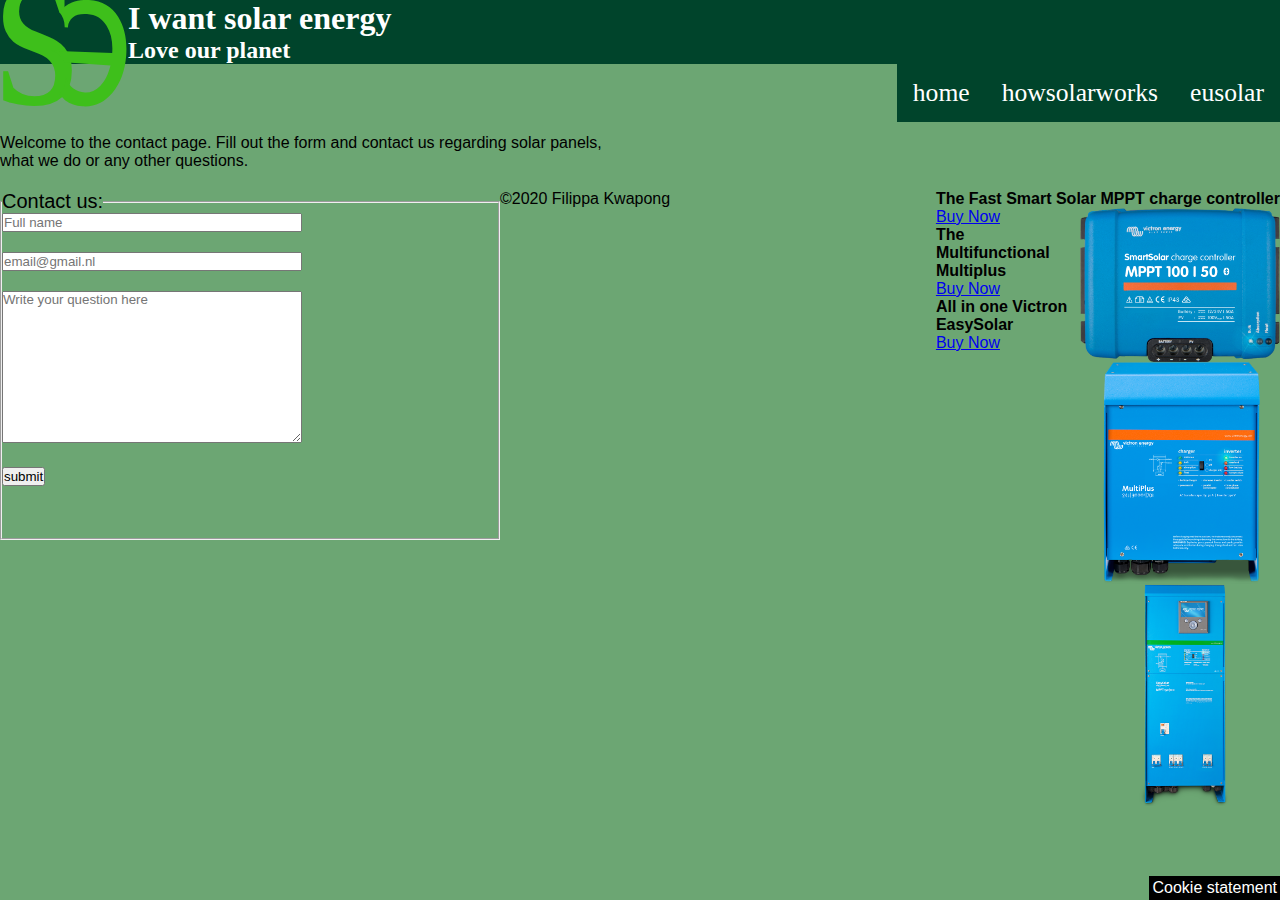
<file: css/contact.html>
<!DOCTYPE HTML>
	<html lang="en"
	<head>
		<meta charset="utf-8"/>
		<meta name = "keywords" content = "Solar energy,solar panels, eco friendly, environmental"/>
		<meta name = "description" contents = "About Solar energy"/>		 
		<meta name = "author" content = "Filippa Kwapong"/>
		<meta content= "width=device-width, initial-scale=1.0" name="viewport"/>
		<title> eusolar </title>
		<link rel="icon" href="images/logo.svg"type="images/svg">
		<link rel="stylesheet"href ="css.css" type="text/css"> 
		
	
	</head>
	
	<body class= "main">
		<header>
			
			<img src="images/logo.svg" class= "head-1" alt="image of logo" >
			<h1 class= "head-2"> I want solar energy </h1>
			<h2 class= "head-3"> Love our planet </h2>
			<nav class= "nav">
				
				<ul>
				<label for= "toggle">&#9776;</label>	
				<input type= "checkbox" id="toggle"/>
					<li class= "nav-link"><a href="index.html"class= "nav" >home</a></li>
					<li class= "nav-link"><a href="howsolarworks.html"class= "nav" >howsolarworks</a></li>
					<li class= "nav-link"><a href="eusolar.html"class= "nav" >eusolar</a></li>
					
				</ul>
			</nav class= "nav">
			
		</header class="container-1">
		
		<form action="http:// i-want-solar-energy.com/testform.php"
			method="post"
			>			
			
			<p id= "contactintro">Welcome to the contact page. Fill out the form and contact us regarding solar panels, what we do or any other questions. </p>
			<fieldset class= "fieldset">
				<legend id= "legend">Contact us:</legend>
				<section class="form">
					<label for ="name" class="lbl"> Full name </label>
					<input type= "text" name="name" class= "contact" placeholder="Full name">
				</section>
				
				<section class="form">
					<label for ="email"class="lbl"> Email </label>
					<input type= "email" name="email" class= "contact" placeholder="email@gmail.nl">
				</section >
				
				<section >
					<label for ="message" class="lbl">Message</label>
					<textarea name="message" class= "contact" placeholder="Write your question here" cols="20" rows="10"></textarea>
				</section>
				
				<section>
					<button type= "submit">submit</button>
				<section/>						
			
			</fieldset>
			<Aside class= "aside3">
					<figure>
						<h4>The Fast Smart Solar MPPT charge controller</h4>
						<a href="http://www.ikwilzonneenergie.nl/Victron-SmartSolar-MPPT-100-50-12V-24V" target="_blank">
						<img src="images/smartsolar.png" class= "smartsolar" alt="image of Victron energy's smart solar">
						</a>
							<a href="http://www.ikwilzonneenergie.nl/Victron-SmartSolar-MPPT-100-50-12V-24V" target="_blank">Buy Now
						</a>
					</figure>
					
					<figure>
						<h4> The Multifunctional Multiplus</h4>
						<a href="http://www.ikwilzonneenergie.nl/Victron-Energy-Multiplus-12V/3000W/120-16"target="_blank">
						<img src="images/multiplus.png" class= "multiplus" alt="image of Victron energy's multiplus">
						</a>
							<a href="http://www.ikwilzonneenergie.nl/Victron-SmartSolar-MPPT-100-50-12V-24V" target="_blank">Buy Now
						</a>
					</figure>
					
					<figure>
						<h4>All in one Victron EasySolar</h4>
						<a href=" http://www.ikwilzonneenergie.nl/Victron-EasySolar-24V-3000W-70A-50-MPPT-ColorControl"target="_blank">
						<img src="images/easysolar.png" class= "easysolar" alt="image of Victron energy's easysolar">
						</a>
							<a href="http://www.ikwilzonneenergie.nl/Victron-SmartSolar-MPPT-100-50-12V-24V" target="_blank">Buy Now
						</a>
					</figure>
				</Aside>
			
		</form>
		
		
	</body>
	<Footer>
		<p class="copyrightinfo">&copy;2020 Filippa Kwapong </p>
		
		<section class= "cookie">
			Cookie statement
		
		
		</section>				
	</Footer>		
	
	
	
	
	
	
</html>
</file>
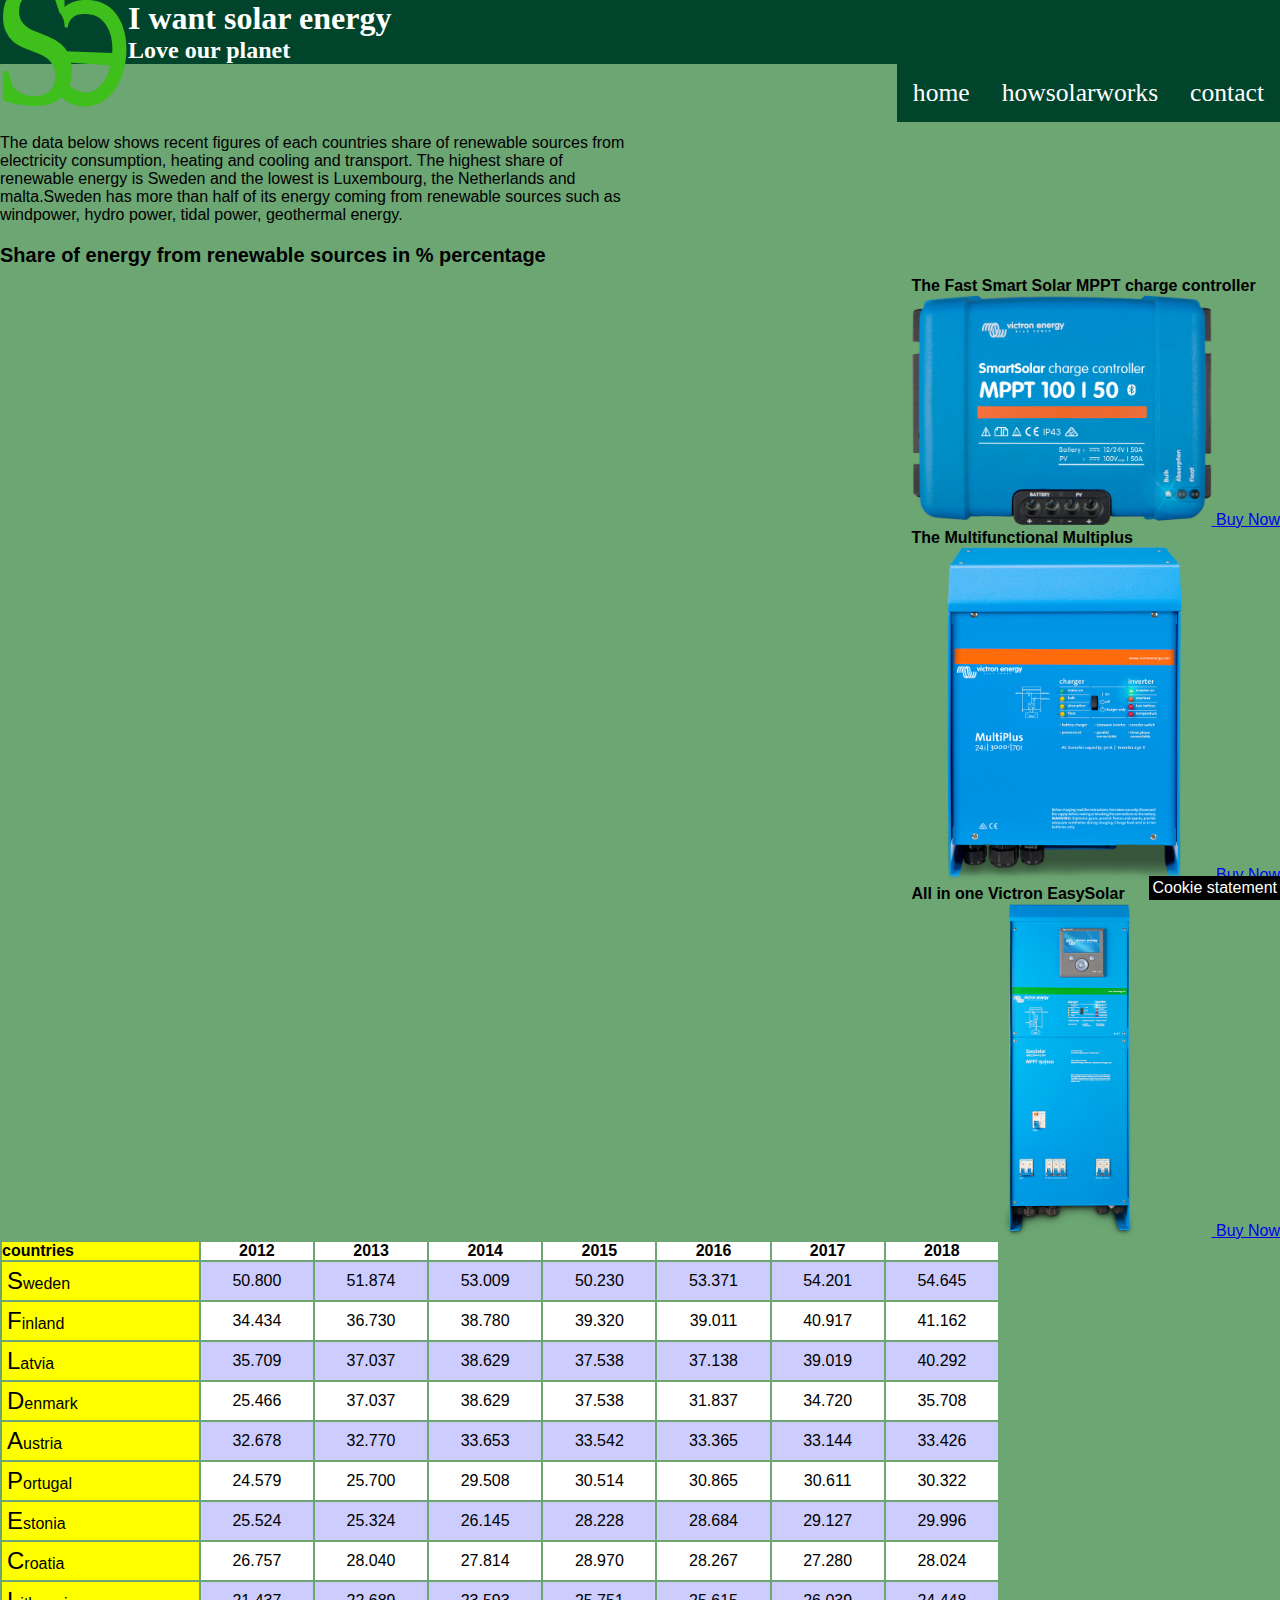
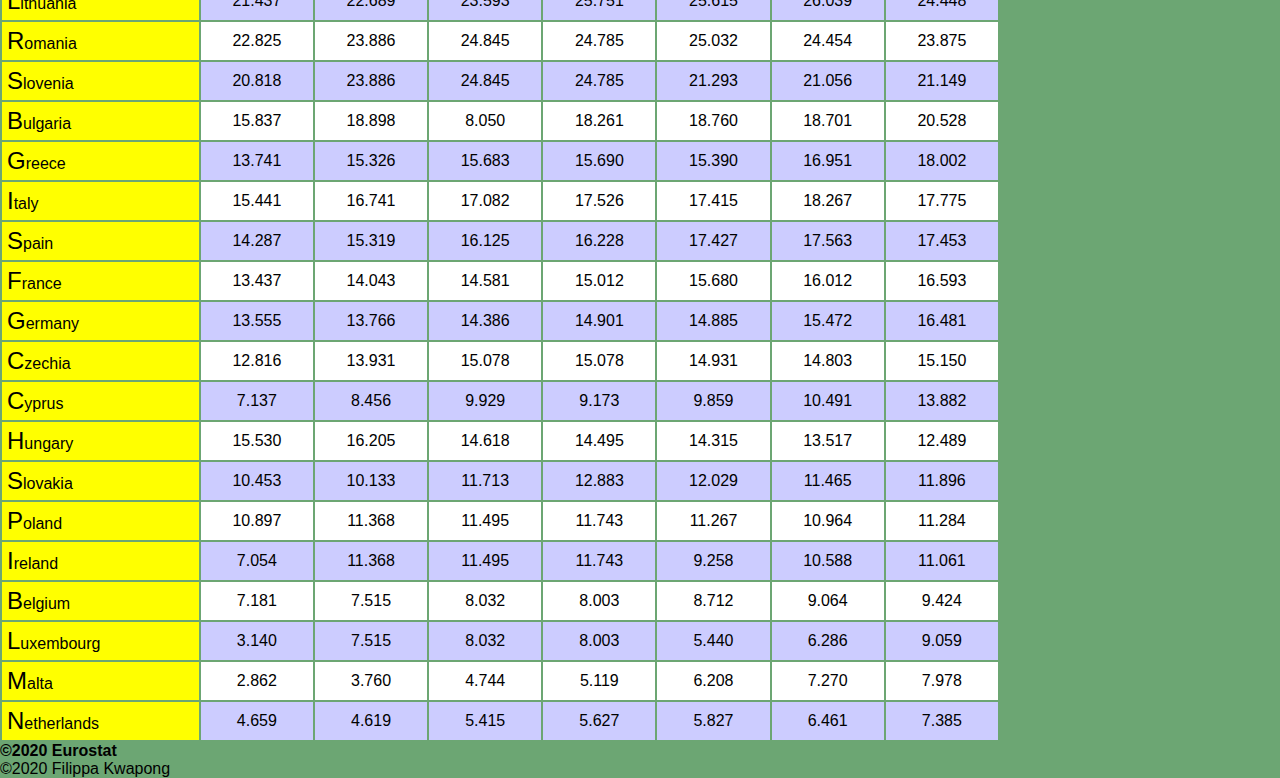
<file: css/eusolar.html>
<!DOCTYPE HTML>
	<html lang="en"
	<head>
		<meta charset="utf-8"/>
		<meta name = "keywords" content = "Solar energy,solar panels, eco friendly, environmental"/>
		<meta name = "description" contents = "About Solar energy"/>		 
		<meta name = "author" content = "Filippa Kwapong"/>
		<meta content= "width=device-width, initial-scale=1.0" name="viewport"/>
		<title> eusolar </title>
		<link rel="icon" href="images/logo.svg"type="images/svg">
		<link rel="stylesheet"href ="css.css" type="text/css"> 
		
	
	</head>
	
	<body class= "main">
		<header>
			
			<img src="images/logo.svg" class= "head-1" alt="image of logo" >
			<h1 class= "head-2"> I want solar energy </h1>
			<h2 class= "head-3"> Love our planet </h2>
			<nav class= "nav">
				
				<ul>
				<label for= "toggle">&#9776;</label>	
				<input type= "checkbox" id="toggle"/>
					<li class= "nav-link"><a href="index.html"class= "nav" >home</a></li>
					<li class= "nav-link"><a href="howsolarworks.html"class= "nav" >howsolarworks</a></li>
					<li class= "nav-link"><a href="contact.html"class= "nav" >contact</a></li>
					
				</ul>
			</nav class= "nav">
			
		</header class="container-1">
		
		<Article>
			<p id= "text4"> The data below shows recent figures of each countries share of 
				renewable sources from electricity consumption, heating and cooling and transport.
				The highest share of renewable energy is Sweden and the lowest is Luxembourg,
				the Netherlands and malta.Sweden has more than half of its energy coming from 
				renewable sources such as windpower, hydro power, tidal power, geothermal energy. 
			</p>
				
		<Article/>
		
		
		
			<table>
				<h4 id="tabletitle">Share of energy from renewable sources in % percentage</h4>
				<tr>
					<th class="firstrow">countries</th>
					<th>2012</th>
					<th>2013</th>
					<th>2014</th>
					<th>2015</th>
					<th>2016</th>
					<th>2017</th>
					<th>2018</th>
										
				</tr>
				<tr>
					<td class="firstrow">Sweden</td>
					<td>50.800</td>
					<td>51.874</td>
					<td>53.009</td>
					<td>50.230</td>
					<td>53.371</td>
					<td>54.201</td>
					<td>54.645</td>
				</tr>
				
				<tr>
					<td class="firstrow">Finland</td>
					<td>34.434</td>
					<td>36.730</td>
					<td>38.780</td>
					<td>39.320</td>
					<td>39.011</td>
					<td>40.917</td>
					<td>41.162</td>
				</tr>
				
				<tr>
					<td class="firstrow">Latvia</td>
					<td>35.709</td>
					<td>37.037</td>
					<td>38.629</td>
					<td>37.538</td>
					<td>37.138</td>
					<td>39.019</td>
					<td>40.292</td>
				</tr>
				
				<tr>
					<td class="firstrow">Denmark</td>
					<td>25.466</td>
					<td>37.037</td>
					<td>38.629</td>
					<td>37.538</td>
					<td>31.837</td>
					<td>34.720</td>
					<td>35.708</td>
				</tr>
				
				<tr>
					<td class="firstrow">Austria</td>
					<td>32.678</td>
					<td>32.770</td>
					<td>33.653</td>
					<td>33.542</td>
					<td>33.365</td>
					<td>33.144</td>
					<td>33.426</td>
					
				</tr>
				
				<tr>
					<td class="firstrow">Portugal</td>
					<td>24.579</td>
					<td>25.700</td>
					<td>29.508</td>
					<td>30.514</td>
					<td>30.865</td>
					<td>30.611</td>
					<td>30.322</td>
				</tr>
				
				<tr>
					<td class="firstrow">Estonia</td>
					<td>25.524</td>
					<td>25.324</td>
					<td>26.145</td>
					<td>28.228</td>
					<td>28.684</td>
					<td>29.127</td>
					<td>29.996</td>
				</tr>
				
				<tr>
					<td class="firstrow">Croatia</td>
					<td>26.757</td>
					<td>28.040</td>
					<td>27.814</td>
					<td>28.970</td>
					<td>28.267</td>
					<td>27.280</td>
					<td>28.024</td>
				</tr>
				
				<tr>
					<td class="firstrow">Lithuania</td>
					<td>21.437</td>
					<td>22.689</td>
					<td>23.593</td>
					<td>25.751</td>
					<td>25.615</td>
					<td>26.039</td>
					<td>24.448</td>
				
				</tr>	
				
				<tr>
					<td class="firstrow">Romania</td>
					<td>22.825</td>
					<td>23.886</td>
					<td>24.845</td>
					<td>24.785</td>
					<td>25.032</td>
					<td>24.454</td>
					<td>23.875</td>
				</tr>
				
				<tr>
					<td class="firstrow">Slovenia</td>
					<td>20.818</td>
					<td>23.886</td>
					<td>24.845</td>
					<td>24.785</td>
					<td>21.293</td>
					<td>21.056</td>
					<td>21.149</td>
				</tr>
		
				<tr>
					<td class="firstrow">Bulgaria</td>
					<td>15.837</td>
					<td>18.898</td>
					<td>8.050</td>
					<td>18.261</td>
					<td>18.760</td>
					<td>18.701</td>
					<td>20.528</td>
				</tr>
				
				<tr>
					<td class="firstrow">Greece</td>
					<td>13.741</td>
					<td>15.326</td>
					<td>15.683</th>
					<td>15.690</th>
					<td>15.390</td>
					<td>16.951</td>
					<td>18.002</td>
				</tr>
				
				<tr>
					<td class="firstrow">Italy</td>
					<td>15.441</td>
					<td>16.741</td>
					<td>17.082</td>
					<td>17.526</td>
					<td>17.415</td>
					<td>18.267</td>
					<td>17.775</td>
				</tr>
				
				<tr>
					<td class="firstrow">Spain</td>
					<td>14.287</td>
					<td>15.319</td>
					<td>16.125</td>
					<td>16.228</td>
					<td>17.427</td>
					<td>17.563</td>
					<td>17.453</td>
				</tr>
				
				<tr>
					<td class="firstrow">France</td>
					<td>13.437</td>
					<td>14.043</th>
					<td>14.581</th>
					<td>15.012</th>
					<td>15.680</td>
					<td>16.012</td>
					<td>16.593</td>
				</tr>
				<tr>
					<td class="firstrow">Germany</td>
					<td>13.555</td>
					<td>13.766</td>
					<td>14.386</td>
					<td>14.901</td>
					<td>14.885</td>
					<td>15.472</td>
					<td>16.481</td>
				</tr>
				
				<tr>
					<td class="firstrow">Czechia</td>
					<td>12.816</td>
					<td>13.931</td>
					<td>15.078</td>
					<td>15.078</td>
					<td>14.931</td>
					<td>14.803</td>
					<td>15.150</td>
				</tr>
				
				<tr>
					<td class="firstrow">Cyprus</td>
					<td>7.137</td>
					<td>8.456</td>
					<td>9.929</td>
					<td>9.173</td>
					<td>9.859</td>
					<td>10.491</td>
					<td>13.882</td>
				</tr>
				
				<tr>
					<td class="firstrow">Hungary</td>
					<td>15.530</td>
					<td>16.205</td>
					<td>14.618</td>
					<td>14.495</td>
					<td>14.315</td>
					<td>13.517</td>
					<td>12.489</td>
				</tr>	
				
				<tr>
					<td class="firstrow">Slovakia</td>
					<td>10.453</td>
					<td>10.133</td>
					<td>11.713</td>
					<td>12.883</td>
					<td>12.029</td>
					<td>11.465</td>
					<td>11.896</td>
				</tr>
				
				<tr>
					<td class="firstrow">Poland</td>
					<td>10.897</td>
					<td>11.368</td>
					<td>11.495</td>
					<td>11.743</td>
					<td>11.267</td>
					<td>10.964</td>
					<td>11.284</td>
					
				</tr>
				
				<tr>
					<td class="firstrow">Ireland</td>
					<td>7.054</td>
					<td>11.368</td>
					<td>11.495</td>
					<td>11.743</td>
					<td>9.258</td>
					<td>10.588</td>
					<td>11.061</td>
					
				</tr>
				<tr>
					<td class="firstrow">Belgium</td>
					<td>7.181</td>
					<td>7.515</td>
					<td>8.032</td>
					<td>8.003</td>
					<td>8.712</td>
					<td>9.064</td>
					<td>9.424</td>
					
				</tr>
				<tr>
					<td class="firstrow">Luxembourg</td>
					<td>3.140</td>
					<td>7.515</td>
					<td>8.032</td>
					<td>8.003</td>
					<td>5.440</td>
					<td>6.286</td>
					<td>9.059</td>
					
				</tr>
				<tr>
					<td class="firstrow">Malta</td>
					<td>2.862</td>
					<td>3.760</th>
					<td>4.744</th>
					<td>5.119</th>
					<td>6.208</td>
					<td>7.270</td>
					<td>7.978</td>
					
				</tr>
				<tr>
					<td class="firstrow">Netherlands</td>
					<td>4.659</td>
					<td>4.619</td>
					<td>5.415</td>
					<td>5.627</td>
					<td>5.827</td>
					<td>6.461</td>
					<td>7.385</td>
					
				</tr>
				
				<Aside class= "aside2">
					<figure>
						<h4>The Fast Smart Solar MPPT charge controller</h4>
						<a href="http://www.ikwilzonneenergie.nl/Victron-SmartSolar-MPPT-100-50-12V-24V" target="_blank">
						<img src="images/smartsolar.png" title="The Fast Smart Solar MPPT charge controller" id= "pic1" alt="image of Victron energy's smart solar">
						</a>
							<a href="http://www.ikwilzonneenergie.nl/Victron-SmartSolar-MPPT-100-50-12V-24V" target="_blank">Buy Now
						</a>
					</figure>
					
					<figure>
						<h4> The Multifunctional Multiplus</h4>
						<a href="http://www.ikwilzonneenergie.nl/Victron-Energy-Multiplus-12V/3000W/120-16"target="_blank">
						<img src="images/multiplus.png" title="The Multifunctional Multiplus"id= "pic2" alt="image of Victron energy's multiplus">
						</a>
							<a href="http://www.ikwilzonneenergie.nl/Victron-SmartSolar-MPPT-100-50-12V-24V" target="_blank">Buy Now
						</a>
					</figure>
					
					<figure>
						<h4>All in one Victron EasySolar</h4>
						<a href=" http://www.ikwilzonneenergie.nl/Victron-EasySolar-24V-3000W-70A-50-MPPT-ColorControl"target="_blank">
						<img src="images/easysolar.png" title="All in one Victron EasySolar"id= "pic3" alt="image of Victron energy's easysolar">
						</a>
							<a href="http://www.ikwilzonneenergie.nl/Victron-SmartSolar-MPPT-100-50-12V-24V" target="_blank">Buy Now
						</a>
				</Aside>
							
			</table>
			<h4>&copy;2020 Eurostat</h4>		
	</body>
		
	
	
	
	
	<Footer>
		<p>&copy;2020 Filippa Kwapong </p>
		
		<section class= "cookie">
			Cookie statement
		
		
		</section>				
	</Footer>		

</html>
</file>
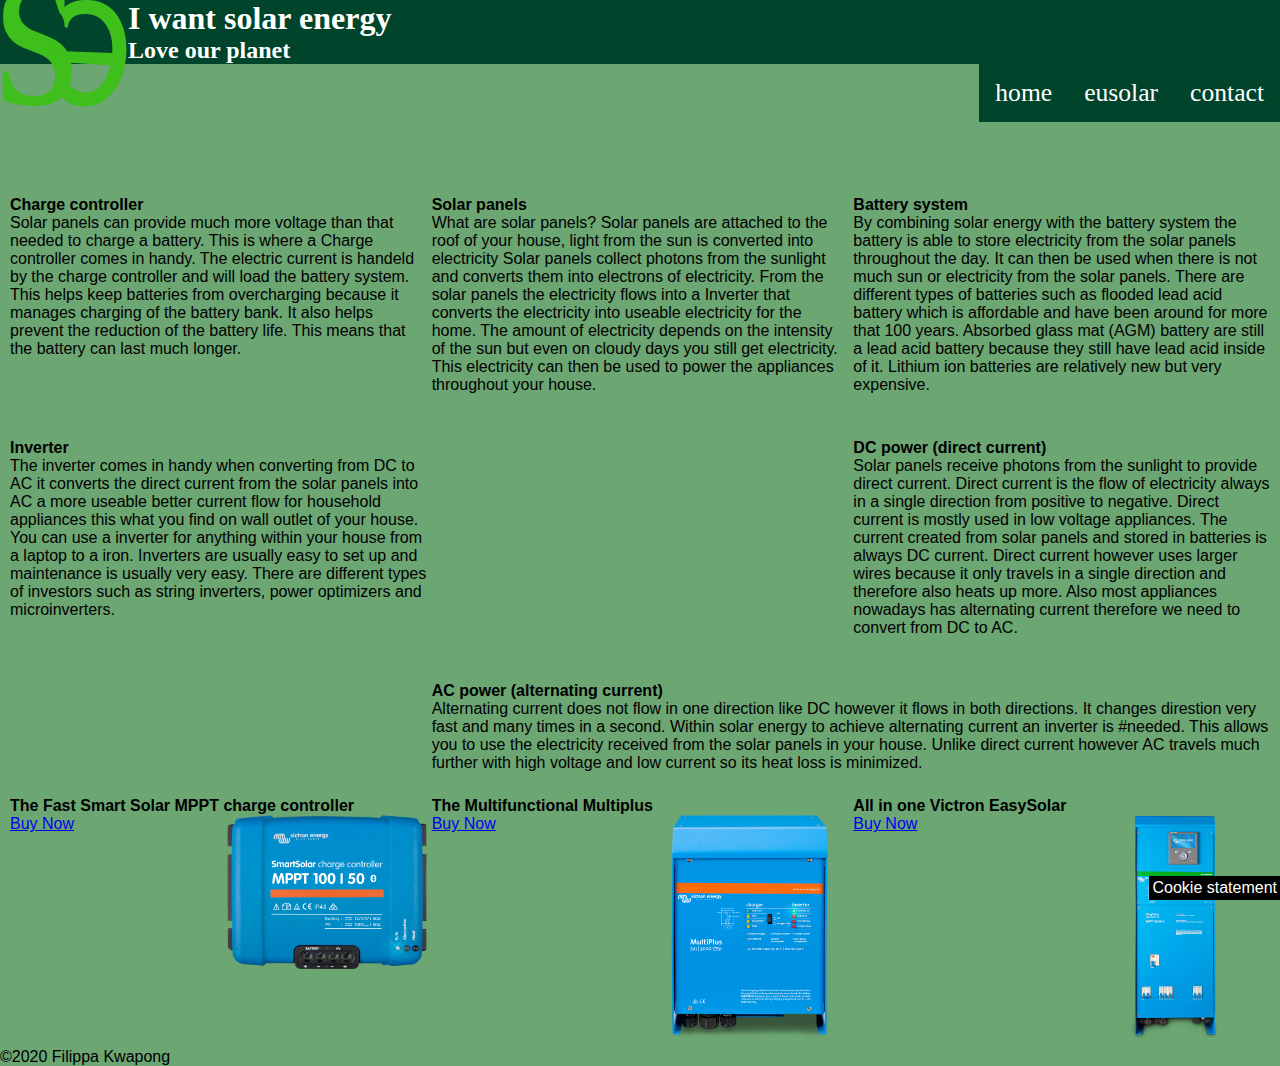
<file: css/howsolarworks.html>
<!DOCTYPE HTML>
	<html lang="en"
	<head>
		<meta charset="utf-8"/>
		<meta name = "keywords" content = "Solar energy,solar panels, eco friendly, environmental"/>
		<meta name = "description" contents = "About Solar energy"/>		 
		<meta name = "author" content = "Filippa Kwapong"/>
		<meta content= "width=device-width, initial-scale=1.0" name="viewport"/>
		<title> How solar works </title>
		<link rel="icon" href="images/logo.svg"type="images/svg">
		<link rel="stylesheet"href ="css.css" type="text/css"> 
		
	
	</head>
	
	<body id= "howsolarworks">
		<header>
			
			<img src="images/logo.svg" class= "head-1" alt="image of logo" >
			<h1 class= "head-2"> I want solar energy </h1>
			<h2 class= "head-3"> Love our planet </h2>
			<nav class= "nav">
			
				<ul>
				<label for= "toggle">&#9776;</label>	
				<input type= "checkbox" id="toggle"/>
					<li class= "nav-link"><a href="index.html"class= "nav" >home</a></li>
					<li class= "nav-link"><a href="eusolar.html"class= "nav" >eusolar</a></li>
					<li class= "nav-link"><a href="contact.html"class= "nav" >contact</a></li>
				</ul>
			</nav class= "nav">
			
		</header class="container-1">
		
		<section id="section2" >
			<article id="par1">
				<h4>Solar panels</h4>
					<p>What are solar panels? Solar panels are attached to the roof of your house,
					light from the sun is converted into electricity Solar panels collect photons
					from the sunlight and converts them into electrons of electricity. 
					From the solar panels the electricity flows into a Inverter that converts the
					electricity into useable electricity for the home. The amount of electricity
					depends on the intensity of the sun but even on cloudy days you still get
					electricity. This electricity can then be used to power the appliances 
					throughout your house.</p>
			</article>
			<article id="par2">
				<h4>Charge controller</h4>
					<p>Solar panels can provide much more voltage than that needed to charge a 
					battery. This is where a Charge controller comes in handy. The electric 
					current is handeld by the charge controller and will load the battery system. 
					This helps keep batteries from overcharging because it manages charging of 
					the battery bank. It also helps prevent the reduction of the battery life. 
					This means that the battery can last much longer.</p>
			</article>
			<article id="par3">
				<h4>Battery system</h4>
					<p>By combining solar energy with the battery system the battery is able to 
					store electricity from the solar panels throughout the day. It can then be 
					used when there is not much sun or electricity from the solar panels. 
					There are different types of batteries such as flooded lead acid battery 
					which is affordable and have been around for more that 100 years.
					Absorbed glass mat (AGM) battery are still a lead acid battery because 
					they still have lead acid inside of it. Lithium ion batteries are relatively 
					new but very expensive. </p>
			</article>
			<article class="par4">
				<h4>DC power (direct current)</h4>
					<p>Solar panels receive photons from the sunlight to provide direct current. 
					Direct current is the flow of electricity always in a single direction from 
					positive to negative. Direct current is mostly used in low voltage appliances.
					The current created from solar panels and stored in batteries is always DC 
					current. Direct current however uses larger wires because it only travels in 
					a single direction and therefore also heats up more. Also most appliances 
					nowadays has alternating current therefore we need to convert from DC to AC.</p>
			</article>
			<article id="par5">
				<h4>Inverter</h4>
					<p>The inverter comes in handy when converting from DC to AC it converts the
					direct current from the solar panels  into AC a more useable better current
					flow for household appliances this what you find on wall outlet of  your house. 
					You can use a inverter for anything within your house from a laptop to a iron. 
					Inverters are usually easy to set up and maintenance is usually very easy. 
					There are different types of investors such as string inverters, power optimizers
					and microinverters. </p>
			</article>	
			<article id="par6">
				<h4>AC power (alternating current)</h4>
					<p>Alternating current does not flow in one direction like DC however it 
					flows in both directions. It changes direstion very fast and many times in a 
					second. Within solar energy to achieve alternating current an inverter is 
					#needed. This allows you to use the electricity received from the solar panels
					in your house. Unlike direct current however AC travels much further with high
					voltage and low current so its heat loss is minimized.</p>
				
			</article>
			<Aside id="aside1">
				<figure>
					<h4>The Fast Smart Solar MPPT charge controller</h4>
					<a href="http://www.ikwilzonneenergie.nl/Victron-SmartSolar-MPPT-100-50-12V-24V" target="_blank">
					<img src="images/smartsolar.png" class= "smartsolar" alt="image of Victron energy's smart solar">
					</a>
						<a href="http://www.ikwilzonneenergie.nl/Victron-SmartSolar-MPPT-100-50-12V-24V" target="_blank">Buy Now
					</a>
				</figure>
			</Aside>
			<Aside>
				<figure >
					<h4> The Multifunctional Multiplus</h4>
					<a href="http://www.ikwilzonneenergie.nl/Victron-Energy-Multiplus-12V/3000W/120-16"target="_blank">
					<img src="images/multiplus.png" class= "multiplus" alt="image of Victron energy's multiplus">
					</a>
						<a href="http://www.ikwilzonneenergie.nl/Victron-SmartSolar-MPPT-100-50-12V-24V" target="_blank">Buy Now
					</a>
				</figure>
			</Aside>
			<Aside>			
				<figure>
					<h4>All in one Victron EasySolar</h4>
					<a href=" http://www.ikwilzonneenergie.nl/Victron-EasySolar-24V-3000W-70A-50-MPPT-ColorControl"target="_blank">
					<img src="images/easysolar.png" class= "easysolar" alt="image of Victron energy's easysolar">
					</a>
						<a href="http://www.ikwilzonneenergie.nl/Victron-SmartSolar-MPPT-100-50-12V-24V" target="_blank">Buy Now
					</a>
				</figure>
			</Aside>
		</section>
		
	</body>
	<Footer>
		<p>&copy;2020 Filippa Kwapong </p>
		
		<section class= "cookie">
			Cookie statement
		
		
		</section>				
	</Footer>	
</html>
</file>
<file: css/css.css>
*{
	margin:0px;
	padding:0px;
	box-sizing: border-box;	
	font-family: Arial, Helvetica, sans-serif;
}
/* nav for pc*/
@import url(https://fonts.google.com/specimen/Notable?query=notabl);
.flexbox{	
	Display:flex;
	flex-wrap:wrap;
	flex-direction:column;
	
	align-items:center;
	background-color:#6ca673;
	
}
.head-1{
	
	align-self:flex-start;
	justify-content:flex-start;
	float:left;
	width:10%;
}
.head-2{
	
 font-family:Notable;	
}
.head-3{
	
	font-family:Notable;
}
.nav{	
	
	text-decoration:none;
	font-size:1.6rem;
	float:right;
	color:#fff;
	font-family:Notable;

}
.nav-link{
	
	
	list-style:none;
	float:left;
	background:#00442b;
}



li a{
	display:block;
	padding:14px 16px;
	flex-direction:row;
	text-align:right; 
	
}
li a:hover{
	background-color:#6ca673
}
label{
	
	font-size:26px;
	margin:0 40px;	
	line-height:70px;
	display:none;
	
}
#toggle{
	display:none;
}
/* index.html for pc*/
header{
	background:#00442b;
	width:100%;
	color:#fff
}
	

.video{
	height:;
	width:50%;
	
}
.smartsolar,.multiplus,.easysolar{
	max-width:200px;
	float:right;
	left:100px;
}
.img1{
	float:right;
	
}


.aside{
	position:fixed;
	right:0;
	background-color:#00442b80;
	margin-top:10px;
	padding-left:20px;
	font-family:
	
}
.section{
	display:flex;
	flex-wrap:wrap;
	flex-direction:column;
	
	float:left;
}

.article1,.article2,.article3{
	
	float:left
	
}

.text1,.text2,.text3{
	width:500px;
	margin-top:10px;
	
}


/* howsolarworks.html for pc*/
#section2{
	margin-top:8%;
	background-color:#6ca673;
	
	padding:10px;
	display:grid;
	grid-template-columns:1fr 1fr 1fr;
	grid-gap:5px;
	justify-content: space-evenly;
}
#section2 >article{

	
	text-align:left;
	padding:20px 0;
	font-size:16px;	
}
#howsolarworks{
	background-color:#6ca673;
}
#par1{
	grid-column: 2/3;
	grid-row:1/3;
}
#par2{
	grid-column: 1/2;
	grid-row:1/2;
}
#par3{
	grid-column: 3/4;
	grid-row:1/2;
}
#par4{
	grid-column:4/5;
	
}
#par5{
	grid-column:1/2;
	grid-row:2/4;
	
}#par6{
	grid-column: 2/4;
	grid-row:3;
}

/* eusolar.html for pc*/
td{
	margin:20px;
	padding:5px;
	font-size:16px;
	text-align:center;
	
}
.firstrow:first-child{
	background:#FF0;
	text-align:left;
}
td.firstrow:first-letter{
	font-size:150%;
	
}

tr:nth-child(even){
	background:#CCF;
}
tr:nth-child(odd){
	background:#FFF;
}
#pic1,#pic2,#pic3{
	max-width:300px;
}
.aside2{
	float:right;
}
table{
	width: 1000px;
	margin-right:50px;
}
#text4{
	
	margin-top:70px;
	margin-bottom:20px;
	width:50%;
	position:center;
	font-size:16px;
}
#tabletitle{
	margin-bottom:10px;
	position:center;
	font-size:20px;
}
.main{
	background-color:#6ca673;
}
/*contact page*/
#contactintro{
	margin-top:70px;
	margin-bottom:20px;
	width:50%;
	position:center;
	font-size:16px;	
}
.fieldset{
	width:500px;
	
	height:350px;
	float:left;
}
.aside3{
	float:right;
	

}
.cookie{
	
	position:fixed;
	bottom:0;
	right:0;
	color: #FFF;
	background-color:black;
	padding:3px;
}
.copyrightinfo{
	
	bottom:0;
	left:0;
}

.contact{
	width: 300px;
	margin-bottom:20px;
}
.lblname{
	margin-bottom:10px;
	position:center;
	font-size:20px;
}
#legend{
	font-size:20px;	
}

/* media query for Tablet*/
@media only screen and (max-width: 1179px) and (min-width: 481px)
{
	.aside{
		top:300px;
	}
	.section{
		margin-top:150px;
		font-size:12px;
	}
	#section2{
		Display:grid;
		grid-template-columns:unset;
		grid-template-columns:1fr 1fr;
		
	}
	#par1{
	grid-column: 1/2;
	grid-row:1/2;
	}
	#par2{
		grid-column: 2/3;
		grid-row:1/2;
	}
	#par3{
		grid-column: 1/2;
		grid-row:2/3;
	}
	#par4{
		Display:none;
	}
	#par5{
		grid-column:2/3;
		grid-row:2/3;
		
	}#par6{
		grid-column: 1/3;
		grid-row:3/4;
	}
	#section2 >article{
	text-align:left;
	padding:20px 0;
	font-size:12px;	
	}
	td:nth-child(3),th:nth-child(3),td:nth-child(2),th:nth-child(2){
		visibility:hidden;
		
	}
	td{
		
		left:0;
		max-width:700px;
	}
}

/* media query for mobile*/
@media only screen and (max-width: 480px){
	label{
		display:block;
		cursor:pointer;
		
	}
	li a{
		
		text-align: center;
		width: 100%;
		background:#00442b;
		display:none;
	}
	
	.nav-link{
	display:block;
	width: 100%;
	float:top;
	border-bottom:0.5px solid black;
	margin:0;
	
	}

	
	#toggle:checked ~li a {
		display:block;
	}
	
	.aside{
		top:150px;
	}
	.section{
		margin-top:150px;
		font-size:12px;
	}
	.video{
		display:none;
	}
	#section2{
		Display:grid;
		grid-template-columns:unset;
		grid-template-columns:1fr 1fr;
		
	}
	#par1{
	grid-column: 1/2;
	grid-row:1/2;
	
}
	#par2{
		grid-column: 2/3;
		grid-row:1/2;
		font-size:12px;
	}
	#par3{
		grid-column: 1/2;
		grid-row:2/3;
	}
	#par4{
		Display:none;
	}
	#par5{
		grid-column:2/3;
		grid-row:2/3;
		
	}#par6{
		grid-column: 1/3;
		grid-row:3/4;
	}
	#section2 >article{

	margin-left:50px;
	text-align:left;
	padding:20px 0;
	font-size:12px;	
	}
	td:nth-child(3),th:nth-child(3),td:nth-child(2),
	th:nth-child(2),td:nth-child(4),th:nth-child(4),td:nth-child(5),th:nth-child(5){
		visibility:hidden;
}
</file>
